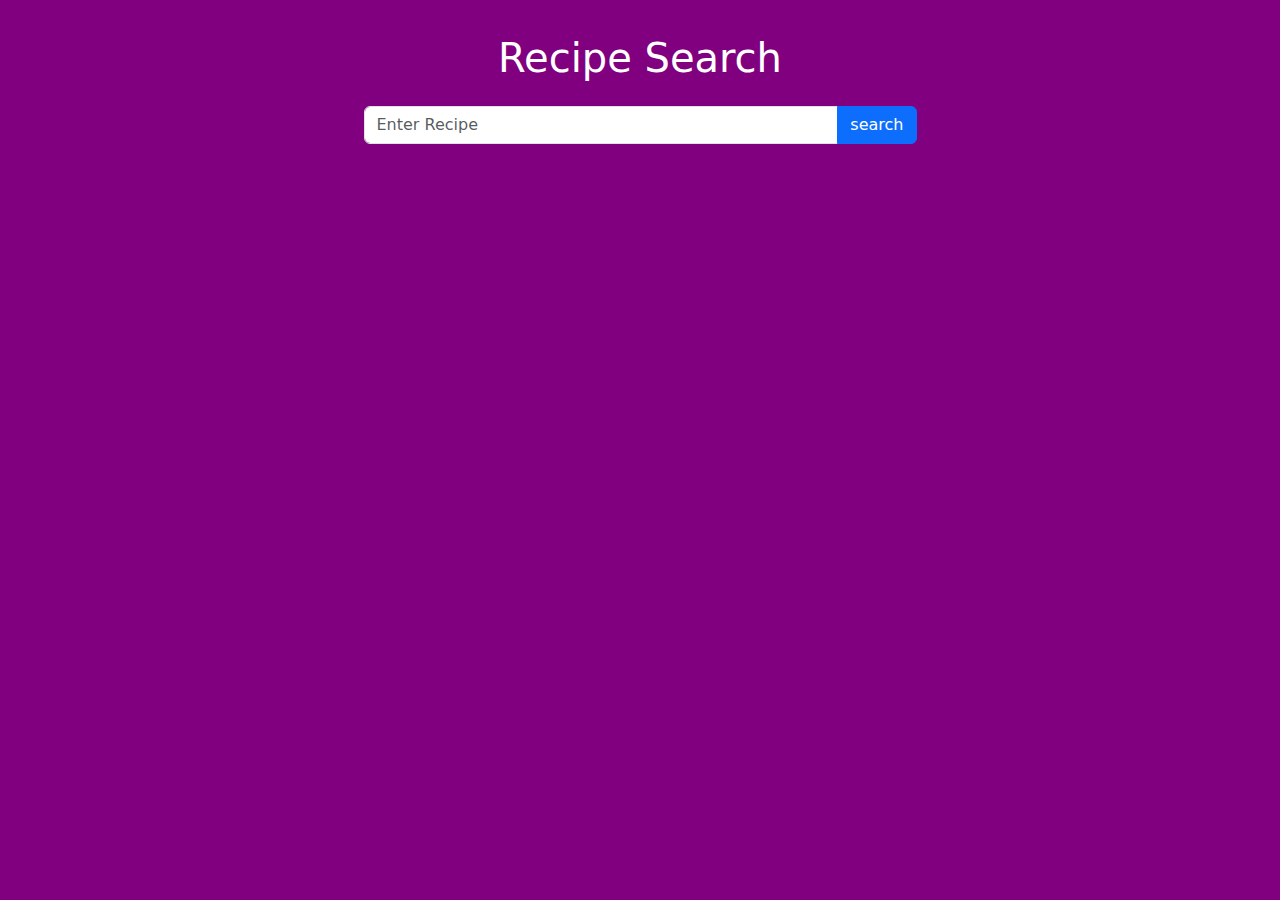
<file: recipe.html>
<!DOCTYPE html>
<html lang="en">
<head>
    <meta charset="UTF-8">
    <meta name="viewport" content="width=device-width, initial-scale=1.0">
    <title>Recipe finder app</title>
    <link href="https://cdn.jsdelivr.net/npm/bootstrap@5.3.3/dist/css/bootstrap.min.css" rel="stylesheet" integrity="sha384-QWTKZyjpPEjISv5WaRU9OFeRpok6YctnYmDr5pNlyT2bRjXh0JMhjY6hW+ALEwIH" crossorigin="anonymous">
    <link rel="stylesheet" href="style1.css">
    <style>
        /* Add background color specific to recipe.html */
        body {
            background-color: purple; /* Change this to your desired background color */
        }
    </style>
</head>
<body>
    <div class="container">
        <h1 class="text-center my-4">Recipe Search</h1>
            <div class="row">
                <div class="col-lg-6 offset-lg-3">
                    <form action="" id="searchForm">
                        <div class="input-group mp-3">
                            <input id="searchInput" type="text" class="form-control" placeholder="Enter Recipe">
                            <div class="input-group-append"></div>
                            <div class="btn btn-primary">search</div>
                        </div>

                    </form>
                </div>
            </div>
            <div class="row" id="results"></div>
    </div>
    <!----------Recipe Modal---->
    <div class="modal fade" id="recipeModal" tabindex="1" role="dialog" aria-labelledby="recipeModalLabel" aria-hidden="true">
        <div class="modal-dialog modal-lg" role="document">
            <div class="modal-content">
                <div class="modal-header">
                    <h5 class="modal-title" id="recipeModalLabel">Recipe Details</h5>
                        <button type="button" class="close" data-dismiss="modal" aria-label="close">
                            <span aria-hidden="true">&times;</span>
                        </button>

                </div>
                <div class="modal-body" id="recipeModalBody">
                    <!---------------------Recipe Details------------->
                </div>
            </div>
        </div>
    </div>
    <script src="https://cdnjs.cloudflare.com/ajax/libs/jquery/3.7.0/jquery.min.js" integrity="sha512-3gJwYpMe3QewGELv8k/BX9vcqhryRdzRMxVfq6ngyWXwo03GFEzjsUm8Q7RZcHPHksttq7/GFoxjCVUjkjvPdw==" crossorigin="anonymous" referrerpolicy="no-referrer"></script>
    <script src="https://cdnjs.cloudflare.com/ajax/libs/popper.js/2.9.2/umd/popper.min.js" integrity="sha512-2rNj2KJ+D8s1ceNasTIex6z4HWyOnEYLVC3FigGOmyQCZc2eBXKgOxQmo3oKLHyfcj53uz4QMsRCWNbLd32Q1g==" crossorigin="anonymous" referrerpolicy="no-referrer"></script>
    <script src="https://cdnjs.cloudflare.com/ajax/libs/bootstrap/4.5.3/js/bootstrap.min.js" integrity="sha512-8qmis31OQi6hIRgvkht0s6mCOittjMa9GMqtK9hes5iEQBQE/Ca6yGE5FsW36vyipGoWQswBj/QBm2JR086Rkw==" crossorigin="anonymous" referrerpolicy="no-referrer"></script>
    <script src="script.js"></script>
</body>
</html>
</file>
<file: style1.css>
* {
    box-sizing: border-box;
}

/* style1.css */

body {
    padding-top: 0px; /* Adjust padding to accommodate sticky navbar */
}

/* Custom CSS for navigation bar */
.fixed-top {
    position: relative; /* Change to relative initially */
    transition: top 0.3s; /* Add smooth transition for better user experience */
}

.fixed-scroll {
    position: sticky;
    top: 0;
    z-index: 1000; /* Ensure navbar stays on top of other content */
}

/* Custom CSS for navigation bar */
.navbar-brand {
    margin-right: auto; /* Pushes the logo to the left */
}

.navbar-nav {
    margin-left: auto; /* Pushes the nav links to the right */
}

h1 {
    color: #fff;
}

.container {
    margin-top: 5px;
    border-radius: 0px;
    padding: 5px;
}

#popup-container {
    position: fixed;
    top: 0;
    left: 0;
    width: 100%;
    height: 100%;
    background-color: rgba(0, 0, 0, 0.5);
    display: flex;
    justify-content: center;
    align-items: center;
    z-index: 9999;
}

.popup-content {
    background-color: #fff;
    padding: 30px;
    border-radius: 10px;
    text-align: center;
    position: relative;
    max-width: 400px;
    box-shadow: 0 0 20px rgba(0, 0, 0, 0.3);
}

.close-btn {
    position: absolute;
    top: 10px;
    right: 10px;
    font-size: 24px;
    cursor: pointer;
    color: #999;
}

.close-btn:hover {
    color: #333;
}

h2 {
    margin-top: 0;
    color: #333;
}

form {
    display: flex;
    flex-direction: column;
    align-items: center;
}

input[type="email"] {
    padding: 10px;
    border: 1px solid #ccc;
    border-radius: 5px;
    width: 100%;
    margin-bottom: 10px;
}

button[type="submit"] {
    background-color: #4CAF50;
    color: #fff;
    border: none;
    padding: 10px 20px;
    border-radius: 5px;
    cursor: pointer;
    width: 100%;
    transition: background-color 0.3s ease;
}

button[type="submit"]:hover {
    background-color: #3e8e41;

}
#results {
    margin-top: 5px;
}

/* Custom CSS for navigation bar */
.navbar-brand img {
    height: 10px; /* Adjust the height as needed */
    width: auto; /* Maintain aspect ratio */
    margin-right: 10px; /* Add spacing between logo and text */
}

/* Custom CSS for the large background image */
.jumbotron {
    background-image: linear-gradient(to bottom, rgba(0,0,0,0.5), rgba(0,0,0,0.8)), url('img/bg.jpg');
    background-size: cover;
    background-position: center top; /* Position the background image at the top center */
    height: 100vh; /* Cover entire viewport height */
    color: #fff;
    text-align: center;
    padding: 250px 0; /* Adjust padding as needed */
    position: relative; /* Needed for stacking navbar links */
}

/* Styles for the text on the image */
.jumbotron h1 {
    font-size: 3rem;
    font-weight: bold;
}

/* Custom CSS for the "Start Exploring Recipes" link */
.exploring-link {
    color: white; /* Change color to black for better visibility */
    background-color: transparent;
    padding: 10px 20px;
    text-decoration: none;
    border-radius: 20px; /* Rounded corners */
    transition: all 0.3s ease;
    border: 2px solid white; /* Add white border */
}

.exploring-link:hover {
    color: black;
    background-color: white; /* Change background color to white on hover */
    border-color: green; /* Change border color to green on hover */
}

.exploring-link:hover .link-text {
    color: black;
}



/*-----------------------------------Popular Categories-------------------------------------------*/

/* Style the popular categories section */
#popular-categories {
  padding: 50px 0; /* Add some top and bottom padding */
}

/* Center the heading and text */
#popular-categories h1,
#popular-categories p {
  text-align: center;
  color: black;
}

/* Style the scrolling categories container */
.scrolling-categories-container {
  width: fit-content; /* Allow container to adjust to content width */
  margin: 0 auto; /* Center the container horizontally */
  overflow: hidden; /* Hide overflowing content */
  white-space: nowrap; /* Prevent line breaks within the container */
}

/* Style the unordered list for scrolling items */
.scrolling-categories {
  display: flex; /* Arrange items in a row */
  list-style: none; /* Remove default list style */
  padding: 0; /* Remove default padding */
  margin: 0; /* Remove default margin */
  animation: scroll-images 20s linear infinite; /* Add animation for scrolling */
}

/* Define the animation for scrolling images */
/* Define the animation for scrolling images */
@keyframes scroll-images {
    from { transform: translateX(0); }
    to { transform: translateX(-10%); } /* Adjust the percentage to slow down the scrolling */
  }
  
  /* Style the list items (categories) */
  .scrolling-categories li {
    flex: 0 0 auto; /* Allow items to shrink and grow */
    margin-right: 50px; /* Increase spacing between items */
    text-align: center;
  }

/* Style the category images */
.scrolling-categories li img {
  width: 150px; /* Set image width */
  height: 150px; /* Set image height */
  object-fit: cover; /* Crop images to fit container */
}

/* Style the category labels */
.category-label {
  display: block; /* Make labels block elements */
  font-weight: bold;
  margin-top: 5px; /* Add space between images and labels */
}

/*--------------------------------popular-categories-reverse--------------------------------------*/
/* Style the popular categories section (reverse) */
#popular-categories-reverse {
    padding: 50px 0; /* Add some top and bottom padding */
  }
  
  /* Style the scrolling categories container (reverse) */
  .scrolling-categories-container-reverse {
    width: fit-content; /* Allow container to adjust to content width */
    margin: 0 auto; /* Center the container horizontally */
    overflow: hidden; /* Hide overflowing content */
    white-space: nowrap; /* Prevent line breaks within the container */
  }
  
  /* Style the unordered list for scrolling items (reverse) */
  .scrolling-categories-reverse {
    display: flex; /* Arrange items in a row */
    list-style: none; /* Remove default list style */
    padding: 0; /* Remove default padding */
    margin: 0; /* Remove default margin */
    animation: scroll-images-reverse 20s linear infinite; /* Add animation for scrolling in reverse */
  }
  
  /* Define the animation for scrolling images in reverse */
  @keyframes scroll-images-reverse {
      from { transform: translateX(0); }
      to { transform: translateX(10%); } /* Adjust the percentage to slow down the scrolling */
  }
  
  /* Style the list items (categories) in reverse */
  .scrolling-categories-reverse li {
    flex: 0 0 auto; /* Allow items to shrink and grow */
    margin-right: 50px; /* Increase spacing between items */
    text-align: center;
  }
  
  /* Style the category images in reverse */
  .scrolling-categories-reverse li img {
    width: 150px; /* Set image width */
    height: 150px; /* Set image height */
    object-fit: cover; /* Crop images to fit container */
  }
  
  /* Style the category labels in reverse */
  .category-label {
    display: block; /* Make labels block elements */
    font-weight: bold;
    margin-top: 5px; /* Add space between images and labels */
  }
  
/*------------------------Intro Video & Future Plans-------------------------------*/


    #inspiration-and-future {
        text-align: center;
        margin: 50px auto;
        max-width: 800px;
        padding: 0 20px;
    }

    #inspiration-and-future h2 {
        margin-bottom: 20px;
    }

    #inspiration-and-future p {
        margin-bottom: 20px;
    }

    .video-container {
        position: relative;
        overflow: hidden;
        padding-top: 56.25%; /* 16:9 aspect ratio */
        margin-top: 20px;
    }

    .video-container iframe {
        position: absolute;
        top: 0;
        left: 0;
        width: 100%;
        height: 100%;
    }


/*------------------------------------why choose us-------------------------------- */
#why-choose-us {
    padding: 50px 0;
    background-color: #3d1c00; /* Dark brown background color */
}

.feature-box {
    background-color: #4d2600; /* Slightly lighter brown for feature boxes */
    border-radius: 10px;
    padding: 20px;
    margin-top: 20px;
}

.feature-box img {
    max-width: 100%;
    height: auto;
    border-radius: 10px; /* Adjust border radius for a softer look */
    object-fit: cover; /* Ensure the image covers the box without distortion */
    width: 100px; /* Set a specific width for the image */
    height: 100px; /* Set a specific height for the image */
    filter: brightness(70%); /* Darken the image for a subtle effect */
}

.feature-box h3 {
    margin-top: 15px;
    color: white; /* White text color for better contrast */
}

.feature-box p {
    font-size: 16px;
    color: #ccc; /* Light gray text color for readability */
}

/*-------------------------------------About us----------------------------------------*/

#about-us {
    padding: 80px 0;
    background-color: #f8f8f8;
}

#about-us .container {
    max-width: 1200px;
    margin: 0 auto;
}

#about-us h2 {
    font-size: 36px;
    color: #333;
    margin-bottom: 30px;
    text-align: center;
}

#about-us p {
    font-size: 18px;
    line-height: 1.8;
    color: #555;
    margin-bottom: 20px;
}

#about-us .main-img {
    max-width: 100%;
    height: auto;
    border-radius: 8px;
    box-shadow: 0 0 15px rgba(0, 0, 0, 0.2);
}

#about-us .rounded-img {
    max-width: 150px;
    height: auto;
    border-radius: 50%;
    box-shadow: 0 0 10px rgba(0, 0, 0, 0.1);
    margin-bottom: 10px;
}

#about-us ul {
    list-style: none;
    padding: 0;
    margin-bottom: 30px;
}

#about-us ul li {
    margin-bottom: 10px;
}

#about-us ul li a {
    color: #007bff;
    text-decoration: none;
    transition: color 0.3s ease;
}

#about-us ul li a:hover {
    color: #0056b3;
}

/*--------------------------Featured categories--------------------------------------*/

#featured-categories {
    padding: 50px 0;
}

#featured-categories .container {
    max-width: 1200px;
    margin: 0 auto;
}

#featured-categories h2 {
    font-size: 28px;
    color: #333;
    text-align: center;
    margin-bottom: 20px;
}

#featured-categories p {
    font-size: 16px;
    color: #666;
    text-align: center;
    margin-bottom: 40px;
}

.category-box {
    background-color: #f8f9fa;
    border-radius: 10px;
    padding: 20px;
    margin-bottom: 20px;
}

.category-box img {
    max-width: 100%;
    height: auto;
    border-radius: 8px;
    box-shadow: 0 0 10px rgba(0, 0, 0, 0.1);
}

.category-box h3 {
    margin-top: 15px;
    font-size: 20px;
    color: #333;
}
/*------------------------------Testimonial--------------------------------*/
#testimonials {
    padding: 50px 0;
    background: linear-gradient(rgba(0, 0, 0, 0.7), rgba(0, 0, 0, 0.7)), url('recipe-image.jpg') center/cover no-repeat;
    color: #fff;
}

.testimonial-slider {
    display: flex;
    overflow-x: auto;
    scroll-behavior: smooth;
    -webkit-overflow-scrolling: touch;
    scroll-snap-type: x mandatory;
}

.testimonial {
    flex: 0 0 100%;
    scroll-snap-align: center;
    padding: 20px;
}

.testimonial-content {
    display: flex;
    flex-direction: column;
    align-items: center;
    text-align: center;
}

.testifier-img {
    width: 100px;
    height: 100px;
    border-radius: 50%;
    object-fit: cover;
    margin-bottom: 20px;
}

.testimonial-text {
    font-style: italic;
    margin-top: 10px;
}

/*-------------------------------chef--------------------------*/
#chef-section {
    padding: 50px 0;
}

#chef-section .container {
    max-width: 1200px;
    margin: 0 auto;
}

#chef-section h2 {
    font-size: 28px;
    color: #333;
    margin-bottom: 20px;
}

#chef-section p {
    font-size: 16px;
    line-height: 1.6;
    color: #666;
}

#chef-section img {
    max-width: 100%;
    height: auto;
    border-radius: 5px;
    box-shadow: 0 0 10px rgba(0, 0, 0, 0.1);
}




/*--------------------------------Testimonials-----------------------------------------*/

#footer {
    background-color: #3e2723;
    color: #fff;
    padding: 50px 0;
    text-align: center;
}

#footer a {
    color: #fff;
    text-decoration: none;
}

#footer a:hover {
    text-decoration: underline;
}
</file>
